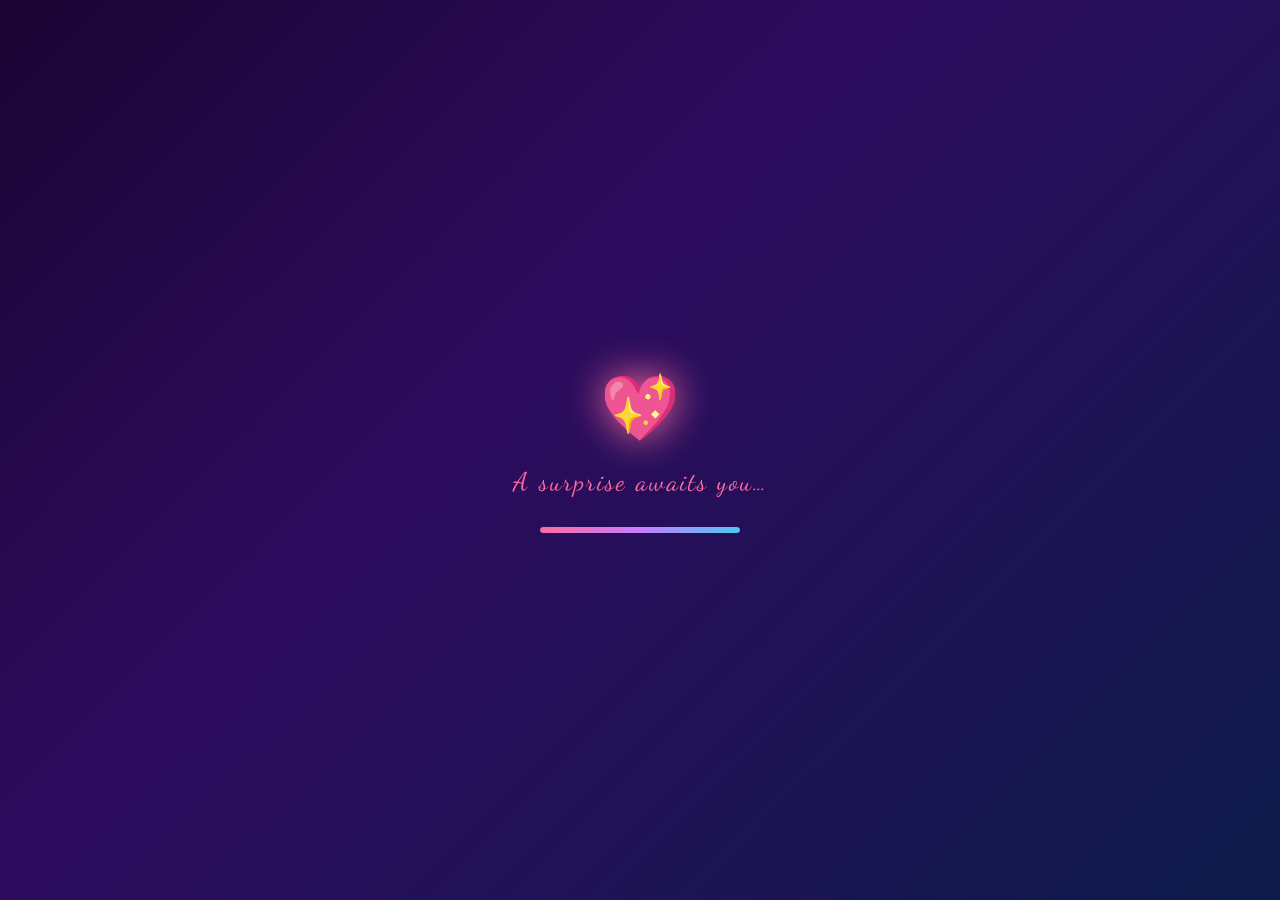
<file: index.html>
<!DOCTYPE html>
<html lang="en">
<head>
  <meta charset="UTF-8" />
  <meta name="viewport" content="width=device-width, initial-scale=1.0, maximum-scale=1.0" />
  <title>Happy Friendship Day, Sagarika ❤️</title>
  <!-- Google Fonts -->
  <link href="https://fonts.googleapis.com/css2?family=Playfair+Display:ital,wght@0,400;0,700;1,400&family=Lato:wght@300;400;700&family=Dancing+Script:wght@600;700&display=swap" rel="stylesheet" />

  <style>
    /* =============================================
       CSS RESET & ROOT VARIABLES
    ============================================= */
    *, *::before, *::after { box-sizing: border-box; margin: 0; padding: 0; }

    :root {
      --pink:       #ff6b9d;
      --rose:       #ff4d8b;
      --lavender:   #c77dff;
      --purple:     #9b5de5;
      --gold:       #ffd700;
      --soft-white: rgba(255,255,255,0.92);
      --glass-bg:   rgba(255,255,255,0.12);
      --glass-border: rgba(255,255,255,0.25);
      --shadow:     0 8px 32px rgba(155,93,229,0.25);
      --grad1: linear-gradient(135deg, #1a0533 0%, #2d0b5e 40%, #0d1b4a 100%);
      --grad2: linear-gradient(135deg, #ff6b9d, #c77dff, #4cc9f0);
      --font-display: 'Playfair Display', serif;
      --font-body:    'Lato', sans-serif;
      --font-script:  'Dancing Script', cursive;
    }

    html { scroll-behavior: smooth; }

    body {
      font-family: var(--font-body);
      background: var(--grad1);
      color: #fff;
      min-height: 100vh;
      overflow-x: hidden;
      -webkit-tap-highlight-color: transparent;
    }

    /* =============================================
       CANVAS BACKGROUND (stars / particles)
    ============================================= */
    #bg-canvas {
      position: fixed;
      inset: 0;
      z-index: 0;
      pointer-events: none;
    }

    /* =============================================
       LOADING SCREEN
    ============================================= */
    #loader {
      position: fixed;
      inset: 0;
      z-index: 9999;
      display: flex;
      flex-direction: column;
      align-items: center;
      justify-content: center;
      background: var(--grad1);
      transition: opacity 0.8s ease, visibility 0.8s ease;
    }
    #loader.hidden { opacity: 0; visibility: hidden; }

    .loader-heart {
      font-size: 64px;
      animation: loaderPulse 1s ease-in-out infinite;
      filter: drop-shadow(0 0 20px #ff6b9d);
    }
    @keyframes loaderPulse {
      0%,100% { transform: scale(1); }
      50%      { transform: scale(1.25); }
    }

    .loader-text {
      font-family: var(--font-script);
      font-size: 1.6rem;
      color: var(--pink);
      margin-top: 20px;
      letter-spacing: 2px;
      animation: fadeInUp 1s ease 0.3s both;
    }

    .loader-bar-wrap {
      width: 200px;
      height: 6px;
      background: rgba(255,255,255,0.15);
      border-radius: 99px;
      margin-top: 30px;
      overflow: hidden;
    }
    .loader-bar {
      height: 100%;
      width: 0%;
      background: var(--grad2);
      border-radius: 99px;
      transition: width 0.1s linear;
    }

    /* =============================================
       PAGE SYSTEM
    ============================================= */
    .page {
      position: relative;
      z-index: 1;
      min-height: 100vh;
      display: none;
      flex-direction: column;
      align-items: center;
      justify-content: center;
      padding: 40px 20px 60px;
      opacity: 0;
      transform: translateY(30px);
      transition: opacity 0.7s ease, transform 0.7s ease;
    }
    .page.active {
      display: flex;
      opacity: 1;
      transform: translateY(0);
    }
    .page.fade-out {
      opacity: 0;
      transform: translateY(-30px);
    }

    /* =============================================
       FLOATING DECORATIONS
    ============================================= */
    .floating-layer {
      position: fixed;
      inset: 0;
      pointer-events: none;
      z-index: 0;
      overflow: hidden;
    }

    /* Hearts */
    .float-heart {
      position: absolute;
      font-size: 20px;
      animation: floatUp linear infinite;
      opacity: 0;
    }
    @keyframes floatUp {
      0%   { opacity: 0; transform: translateY(0) rotate(-10deg) scale(0.8); }
      10%  { opacity: 0.8; }
      90%  { opacity: 0.6; }
      100% { opacity: 0; transform: translateY(-110vh) rotate(20deg) scale(1.1); }
    }

    /* Balloons */
    .balloon {
      position: absolute;
      bottom: -80px;
      font-size: 36px;
      animation: balloonFloat linear infinite;
      filter: drop-shadow(0 4px 8px rgba(0,0,0,0.3));
    }
    @keyframes balloonFloat {
      0%   { transform: translateY(0) rotate(-5deg); opacity: 0; }
      5%   { opacity: 1; }
      95%  { opacity: 0.8; }
      100% { transform: translateY(-110vh) rotate(5deg); opacity: 0; }
    }

    /* Sparkles */
    .sparkle {
      position: absolute;
      width: 6px;
      height: 6px;
      border-radius: 50%;
      animation: sparkleAnim ease-in-out infinite;
    }
    @keyframes sparkleAnim {
      0%,100% { opacity: 0; transform: scale(0); }
      50%      { opacity: 1; transform: scale(1); }
    }

    /* =============================================
       GLASSMORPHISM CARD
    ============================================= */
    .glass-card {
      background: var(--glass-bg);
      border: 1px solid var(--glass-border);
      border-radius: 24px;
      backdrop-filter: blur(16px);
      -webkit-backdrop-filter: blur(16px);
      box-shadow: var(--shadow), inset 0 1px 0 rgba(255,255,255,0.2);
      padding: 32px 28px;
      width: 100%;
      max-width: 480px;
    }

    /* =============================================
       BUTTONS
    ============================================= */
    .btn-magic {
      display: inline-flex;
      align-items: center;
      gap: 10px;
      padding: 16px 36px;
      border: none;
      border-radius: 99px;
      background: linear-gradient(135deg, var(--pink), var(--purple));
      color: #fff;
      font-family: var(--font-body);
      font-size: 1rem;
      font-weight: 700;
      letter-spacing: 1px;
      cursor: pointer;
      position: relative;
      overflow: hidden;
      box-shadow: 0 4px 24px rgba(255,107,157,0.5);
      transition: transform 0.2s, box-shadow 0.2s;
      margin-top: 28px;
      text-transform: uppercase;
    }
    .btn-magic::before {
      content: '';
      position: absolute;
      inset: 0;
      background: linear-gradient(135deg, rgba(255,255,255,0.25), transparent);
      border-radius: inherit;
    }
    .btn-magic::after {
      content: '';
      position: absolute;
      width: 80px;
      height: 100%;
      top: 0;
      left: -100px;
      background: linear-gradient(90deg, transparent, rgba(255,255,255,0.35), transparent);
      transform: skewX(-20deg);
      transition: left 0.5s ease;
    }
    .btn-magic:hover::after,
    .btn-magic:active::after { left: 120%; }
    .btn-magic:active { transform: scale(0.96); box-shadow: 0 2px 12px rgba(255,107,157,0.4); }
    .btn-magic:hover  { transform: scale(1.04) translateY(-2px); box-shadow: 0 8px 32px rgba(255,107,157,0.6); }

    /* =============================================
       TYPOGRAPHY HELPERS
    ============================================= */
    .display-title {
      font-family: var(--font-display);
      font-size: clamp(2rem, 7vw, 3.2rem);
      font-weight: 700;
      background: var(--grad2);
      -webkit-background-clip: text;
      -webkit-text-fill-color: transparent;
      background-clip: text;
      text-align: center;
      line-height: 1.2;
      filter: drop-shadow(0 0 20px rgba(255,107,157,0.4));
    }
    .script-title {
      font-family: var(--font-script);
      font-size: clamp(1.4rem, 5vw, 2rem);
      color: var(--gold);
      text-align: center;
      margin-bottom: 6px;
    }
    .body-text {
      font-size: 1rem;
      line-height: 1.8;
      color: rgba(255,255,255,0.88);
      text-align: center;
    }

    /* =============================================
       PAGE 1 – WELCOME
    ============================================= */
    #page1 { gap: 24px; }

    .welcome-emoji {
      font-size: 80px;
      animation: floatBounce 3s ease-in-out infinite;
      filter: drop-shadow(0 0 30px rgba(255,107,157,0.7));
    }
    @keyframes floatBounce {
      0%,100% { transform: translateY(0); }
      50%      { transform: translateY(-18px); }
    }

    .confetti-wrap {
      position: relative;
      width: 100%;
      max-width: 480px;
      overflow: visible;
    }

    /* =============================================
       PAGE 2 – STORY
    ============================================= */
    #page2 { gap: 20px; }

    .story-para {
      font-size: 0.98rem;
      line-height: 1.85;
      color: rgba(255,255,255,0.9);
      text-align: left;
      margin-bottom: 14px;
    }
    .story-para:first-of-type::first-letter {
      font-family: var(--font-display);
      font-size: 2.8rem;
      float: left;
      line-height: 0.85;
      margin-right: 6px;
      background: var(--grad2);
      -webkit-background-clip: text;
      -webkit-text-fill-color: transparent;
      background-clip: text;
    }

    /* =============================================
       PAGE 3 – ABOUT SAGARIKA
    ============================================= */
    #page3 { gap: 16px; }

    .compliment-grid {
      display: flex;
      flex-direction: column;
      gap: 12px;
      width: 100%;
      max-width: 480px;
    }

    .compliment-card {
      display: flex;
      align-items: center;
      gap: 14px;
      background: var(--glass-bg);
      border: 1px solid var(--glass-border);
      border-radius: 16px;
      padding: 16px 20px;
      backdrop-filter: blur(12px);
      -webkit-backdrop-filter: blur(12px);
      box-shadow: 0 4px 16px rgba(155,93,229,0.2);
      animation: slideInCard 0.6s ease both;
      transform: translateX(0);
    }
    @keyframes slideInCard {
      from { opacity: 0; transform: translateX(-30px); }
      to   { opacity: 1; transform: translateX(0); }
    }
    .compliment-icon { font-size: 28px; flex-shrink: 0; }
    .compliment-text {
      font-size: 0.95rem;
      color: rgba(255,255,255,0.9);
      font-weight: 400;
    }

    /* =============================================
       PAGE 4 – GIFT
    ============================================= */
    #page4 { gap: 24px; }

    .gift-container {
      position: relative;
      width: 180px;
      height: 180px;
      cursor: pointer;
      margin: 0 auto;
    }

    .gift-box {
      width: 100%;
      height: 100%;
      position: relative;
      transition: transform 0.3s ease;
    }
    .gift-box:active { transform: scale(0.94); }

    /* Gift box SVG built entirely from divs */
    .gift-body {
      position: absolute;
      bottom: 0;
      left: 50%;
      transform: translateX(-50%);
      width: 140px;
      height: 100px;
      background: linear-gradient(135deg, #ff6b9d, #c77dff);
      border-radius: 12px 12px 16px 16px;
      box-shadow: 0 8px 30px rgba(255,107,157,0.5);
    }
    .gift-lid {
      position: absolute;
      top: 10px;
      left: 50%;
      transform: translateX(-50%);
      width: 160px;
      height: 40px;
      background: linear-gradient(135deg, #c77dff, #ff6b9d);
      border-radius: 10px;
      box-shadow: 0 4px 16px rgba(155,93,229,0.5);
      transition: transform 0.6s cubic-bezier(0.34, 1.56, 0.64, 1), opacity 0.4s ease;
      transform-origin: center top;
    }
    .gift-lid.open {
      transform: translateX(-50%) translateY(-60px) rotateX(-120deg);
      opacity: 0;
    }
    .gift-ribbon-v {
      position: absolute;
      bottom: 0;
      left: 50%;
      transform: translateX(-50%);
      width: 16px;
      height: 100px;
      background: var(--gold);
      border-radius: 4px;
      z-index: 2;
    }
    .gift-ribbon-h {
      position: absolute;
      bottom: 50px;
      left: 50%;
      transform: translateX(-65px);
      width: 130px;
      height: 16px;
      background: var(--gold);
      border-radius: 4px;
      z-index: 2;
    }
    .gift-bow {
      position: absolute;
      top: 18px;
      left: 50%;
      transform: translateX(-50%);
      font-size: 36px;
      z-index: 5;
      filter: drop-shadow(0 0 8px gold);
      animation: bowPulse 2s ease-in-out infinite;
    }
    @keyframes bowPulse {
      0%,100% { transform: translateX(-50%) scale(1); }
      50%      { transform: translateX(-50%) scale(1.1); }
    }

    /* Inside gift – makeup box */
    .makeup-reveal {
      display: none;
      flex-direction: column;
      align-items: center;
      gap: 12px;
      animation: popIn 0.6s cubic-bezier(0.34, 1.56, 0.64, 1) both;
    }
    .makeup-reveal.show { display: flex; }
    @keyframes popIn {
      from { opacity: 0; transform: scale(0.5); }
      to   { opacity: 1; transform: scale(1); }
    }
    .makeup-box-wrap { font-size: 80px; filter: drop-shadow(0 0 24px #ffd700) drop-shadow(0 0 48px rgba(255,107,157,0.6)); }

    .gift-tap-hint {
      font-size: 0.85rem;
      color: rgba(255,255,255,0.6);
      font-style: italic;
      animation: blink 2s ease-in-out infinite;
    }
    @keyframes blink {
      0%,100% { opacity: 0.6; }
      50%      { opacity: 1; }
    }

    /* Glitter burst */
    .glitter-burst { position: absolute; inset: 0; pointer-events: none; }
    .glitter-particle {
      position: absolute;
      width: 8px;
      height: 8px;
      border-radius: 50%;
      animation: glitterFly 1s ease-out forwards;
    }
    @keyframes glitterFly {
      0%   { opacity: 1; transform: translate(0,0) scale(1); }
      100% { opacity: 0; transform: var(--tx) scale(0); }
    }

    /* =============================================
       PAGE 5 – LETTER
    ============================================= */
    #page5 { gap: 24px; }

    .letter-card {
      width: 100%;
      max-width: 480px;
      background: rgba(255,255,255,0.08);
      border: 1px solid rgba(255,255,255,0.2);
      border-radius: 24px;
      padding: 32px 24px;
      backdrop-filter: blur(20px);
      -webkit-backdrop-filter: blur(20px);
      box-shadow: 0 8px 48px rgba(155,93,229,0.3), inset 0 1px 0 rgba(255,255,255,0.15);
      position: relative;
      overflow: hidden;
    }
    .letter-card::before {
      content: '';
      position: absolute;
      top: -50%;
      left: -50%;
      width: 200%;
      height: 200%;
      background: radial-gradient(circle at 30% 30%, rgba(255,107,157,0.08), transparent 60%);
      pointer-events: none;
    }

    #letterText {
      font-family: var(--font-body);
      font-size: 0.95rem;
      line-height: 1.9;
      color: rgba(255,255,255,0.9);
      text-align: left;
      white-space: pre-wrap;
      min-height: 40px;
    }

    .cursor-blink {
      display: inline-block;
      width: 2px;
      height: 1.1em;
      background: var(--pink);
      vertical-align: text-bottom;
      animation: cursorBlink 0.7s step-end infinite;
    }
    @keyframes cursorBlink { 0%,100% { opacity: 1; } 50% { opacity: 0; } }

    .letter-sign {
      font-family: var(--font-script);
      font-size: 1.5rem;
      color: var(--gold);
      text-align: right;
      margin-top: 24px;
      display: none;
      animation: fadeInUp 1s ease both;
    }

    .ending-title {
      display: none;
      font-family: var(--font-script);
      font-size: clamp(1.6rem, 6vw, 2.4rem);
      background: var(--grad2);
      -webkit-background-clip: text;
      -webkit-text-fill-color: transparent;
      background-clip: text;
      text-align: center;
      filter: drop-shadow(0 0 20px rgba(255,107,157,0.5));
      animation: glowPulse 2s ease-in-out infinite;
    }
    @keyframes glowPulse {
      0%,100% { filter: drop-shadow(0 0 10px rgba(255,107,157,0.5)); }
      50%      { filter: drop-shadow(0 0 30px rgba(255,107,157,0.9)); }
    }

    /* =============================================
       FIREWORKS CANVAS
    ============================================= */
    #fireworksCanvas {
      position: fixed;
      inset: 0;
      z-index: 2;
      pointer-events: none;
      display: none;
    }

    /* =============================================
       PROGRESS DOTS
    ============================================= */
    .progress-dots {
      position: fixed;
      right: 16px;
      top: 50%;
      transform: translateY(-50%);
      display: flex;
      flex-direction: column;
      gap: 10px;
      z-index: 100;
    }
    .dot {
      width: 8px;
      height: 8px;
      border-radius: 50%;
      background: rgba(255,255,255,0.3);
      transition: background 0.3s, transform 0.3s;
    }
    .dot.active {
      background: var(--pink);
      transform: scale(1.5);
      box-shadow: 0 0 8px var(--pink);
    }

    /* =============================================
       SECTION HEADER
    ============================================= */
    .section-eyebrow {
      font-size: 0.75rem;
      letter-spacing: 3px;
      text-transform: uppercase;
      color: var(--lavender);
      text-align: center;
      margin-bottom: 4px;
    }

    /* =============================================
       UTILITY ANIMATIONS
    ============================================= */
    @keyframes fadeInUp {
      from { opacity: 0; transform: translateY(20px); }
      to   { opacity: 1; transform: translateY(0); }
    }
    @keyframes fadeIn {
      from { opacity: 0; }
      to   { opacity: 1; }
    }
    @keyframes shimmer {
      0%   { background-position: -200% center; }
      100% { background-position: 200% center; }
    }

    .divider {
      width: 60px;
      height: 3px;
      background: var(--grad2);
      border-radius: 99px;
      margin: 12px auto;
    }

    /* Music button */
    #musicBtn {
      position: fixed;
      bottom: 20px;
      left: 20px;
      z-index: 500;
      width: 48px;
      height: 48px;
      border-radius: 50%;
      border: none;
      background: var(--glass-bg);
      border: 1px solid var(--glass-border);
      backdrop-filter: blur(12px);
      cursor: pointer;
      font-size: 20px;
      display: flex;
      align-items: center;
      justify-content: center;
      color: #fff;
      box-shadow: 0 4px 16px rgba(0,0,0,0.3);
      transition: transform 0.2s;
    }
    #musicBtn:active { transform: scale(0.9); }

    /* Responsive tweaks */
    @media (max-width: 360px) {
      .glass-card { padding: 24px 18px; }
      .display-title { font-size: 1.8rem; }
    }
  </style>
</head>
<body>

<!-- =============================================
     LOADING SCREEN
============================================= -->
<div id="loader">
  <div class="loader-heart">💖</div>
  <div class="loader-text">A surprise awaits you…</div>
  <div class="loader-bar-wrap">
    <div class="loader-bar" id="loaderBar"></div>
  </div>
</div>

<!-- =============================================
     BACKGROUND CANVAS (stars + particles)
============================================= -->
<canvas id="bg-canvas"></canvas>

<!-- =============================================
     FIREWORKS CANVAS
============================================= -->
<canvas id="fireworksCanvas"></canvas>

<!-- =============================================
     FLOATING DECORATION LAYER
============================================= -->
<div class="floating-layer" id="floatLayer"></div>

<!-- =============================================
     PROGRESS DOTS
============================================= -->
<div class="progress-dots" id="progressDots">
  <div class="dot active"></div>
  <div class="dot"></div>
  <div class="dot"></div>
  <div class="dot"></div>
  <div class="dot"></div>
</div>

<!-- =============================================
     MUSIC BUTTON (placeholder – replace src)
============================================= -->
<button id="musicBtn" title="Toggle music">🎵</button>
<!--
  To add music: uncomment the audio tag below and replace "your-music-file.mp3" with your file.
  <audio id="bgMusic" loop>
    <source src="your-music-file.mp3" type="audio/mpeg" />
  </audio>
-->

<!-- =============================================
     PAGE 1 – WELCOME
============================================= -->
<section class="page active" id="page1">
  <p class="section-eyebrow">✨ Friendship Day 2025 ✨</p>
  <div class="welcome-emoji">🌸</div>

  <div class="display-title">Happy Friendship Day,<br/>Sagarika ❤️</div>

  <div class="divider"></div>

  <div class="glass-card" style="text-align:center;">
    <p class="script-title" style="font-size:1.1rem; color:rgba(255,255,255,0.75);">
      "Some friendships are so rare, they feel like magic.<br/>
      Ours is exactly that."
    </p>
  </div>

  <button class="btn-magic" onclick="goToPage(2)">
    💌 Open Our Journey
  </button>
</section>

<!-- =============================================
     PAGE 2 – FRIENDSHIP STORY
============================================= -->
<section class="page" id="page2">
  <p class="section-eyebrow">Chapter One</p>
  <div class="display-title" style="font-size:clamp(1.6rem,5vw,2.4rem);">Our Friendship Story</div>
  <div class="divider"></div>

  <div class="glass-card">
    <p class="story-para">
      It all started in the middle of a game — Free Fire. Two strangers, each on their own adventure, crossed paths in a world built for battle. But what began as a casual encounter slowly grew into something far more meaningful than either of us expected.
    </p>
    <p class="story-para">
      After that first meeting, we started talking. Not just about the game, but about everything. Hours would pass and it still felt like there was so much left to say. Time had a strange way of disappearing whenever we were in conversation.
    </p>
    <p class="story-para">
      Slowly, we began to understand each other — our humour, our moods, the little things that made us laugh and the bigger things that mattered to us. Every conversation peeled back another layer, and every layer made the friendship feel more real, more valuable.
    </p>
    <p class="story-para">
      Even the most ordinary days stopped feeling ordinary. A boring afternoon could turn into something memorable simply because there was someone on the other end of the screen ready to talk, ready to listen, ready to laugh.
    </p>
    <p class="story-para">
      It became comfortable — the kind of comfort you rarely find. The kind where you don't have to pretend or perform. You could just be yourself, share your honest thoughts, and know they'd be received with warmth.
    </p>
    <p class="story-para" style="margin-bottom:0;">
      And that is how our friendship became one of the happiest parts of life — quietly, beautifully, and without even trying. 🌸
    </p>
  </div>

  <button class="btn-magic" onclick="goToPage(3)">
    🌟 What Makes You Special
  </button>
</section>

<!-- =============================================
     PAGE 3 – ABOUT SAGARIKA
============================================= -->
<section class="page" id="page3">
  <p class="section-eyebrow">For You, Always</p>
  <div class="display-title" style="font-size:clamp(1.6rem,5vw,2.4rem);">You Are Truly Special</div>
  <div class="divider"></div>

  <div class="compliment-grid" id="complimentGrid">
    <!-- Populated by JS for staggered animation -->
  </div>

  <button class="btn-magic" onclick="goToPage(4)" style="margin-top:20px;">
    🎁 Open Your Gift
  </button>
</section>

<!-- =============================================
     PAGE 4 – GIFT
============================================= -->
<section class="page" id="page4">
  <p class="section-eyebrow">A Little Surprise</p>
  <div class="display-title" style="font-size:clamp(1.6rem,5vw,2.4rem);">Your Gift Awaits 🎁</div>
  <div class="divider"></div>

  <!-- Before opening -->
  <div id="giftUnopened">
    <div class="gift-container" onclick="openGift()">
      <div class="gift-box">
        <div class="gift-body"></div>
        <div class="gift-ribbon-v"></div>
        <div class="gift-ribbon-h"></div>
        <div class="gift-lid" id="giftLid"></div>
        <div class="gift-bow">🎀</div>
      </div>
      <div class="glitter-burst" id="glitterBurst"></div>
    </div>
    <p class="gift-tap-hint" style="margin-top:12px;">✨ Tap the gift to open it ✨</p>
  </div>

  <!-- After opening -->
  <div class="makeup-reveal" id="makeupReveal">
    <div class="makeup-box-wrap">💄</div>
    <div class="glass-card" style="text-align:center; padding:20px 24px;">
      <p class="script-title" style="font-size:1.3rem; margin-bottom:8px;">A small surprise</p>
      <p class="body-text" style="font-size:0.92rem;">
        For someone truly special — because you deserve all the sparkle in the world. 💖✨
      </p>
    </div>
  </div>

  <button class="btn-magic" id="lastMsgBtn" style="display:none;" onclick="goToPage(5)">
    💌 One Last Message
  </button>
</section>

<!-- =============================================
     PAGE 5 – HEARTFELT LETTER
============================================= -->
<section class="page" id="page5">
  <p class="section-eyebrow">From the Heart</p>
  <div class="display-title" style="font-size:clamp(1.5rem,5vw,2.2rem);">A Letter Just For You</div>
  <div class="divider"></div>

  <div class="letter-card">
    <div id="letterText"></div>
    <span class="cursor-blink" id="typeCursor"></span>
    <div class="letter-sign" id="letterSign">
      With Best Wishes ❤️<br/>— Your Friend, Always 🌸
    </div>
  </div>

  <div class="ending-title" id="endingTitle">
    Happy Friendship Day, Sagarika 🎉💖
  </div>
</section>

<!-- =============================================
     JAVASCRIPT
============================================= -->
<script>
  /* ============================================
     STATE
  ============================================ */
  let currentPage = 1;
  let giftOpened = false;
  let typingDone = false;
  let fireworksRunning = false;

  /* ============================================
     LOADING SCREEN
  ============================================ */
  (function initLoader() {
    const bar = document.getElementById('loaderBar');
    const loader = document.getElementById('loader');
    let progress = 0;

    const interval = setInterval(() => {
      progress += Math.random() * 18 + 4;
      if (progress >= 100) {
        progress = 100;
        clearInterval(interval);
        setTimeout(() => {
          loader.classList.add('hidden');
          setTimeout(() => loader.remove(), 900);
          triggerEntryAnimation();
        }, 400);
      }
      bar.style.width = progress + '%';
    }, 120);
  })();

  function triggerEntryAnimation() {
    document.querySelector('#page1').style.transition = 'opacity 1s ease, transform 1s ease';
  }

  /* ============================================
     BACKGROUND CANVAS — STARS + GLOW PARTICLES
  ============================================ */
  (function initBgCanvas() {
    const canvas = document.getElementById('bg-canvas');
    const ctx = canvas.getContext('2d');
    let W, H, stars = [], particles = [];

    function resize() {
      W = canvas.width = window.innerWidth;
      H = canvas.height = window.innerHeight;
      buildStars();
    }

    function buildStars() {
      stars = [];
      for (let i = 0; i < 120; i++) {
        stars.push({
          x: Math.random() * W,
          y: Math.random() * H,
          r: Math.random() * 1.8 + 0.3,
          alpha: Math.random() * 0.7 + 0.3,
          speed: Math.random() * 0.003 + 0.001,
          phase: Math.random() * Math.PI * 2
        });
      }
    }

    // Glow particles
    for (let i = 0; i < 30; i++) {
      particles.push({
        x: Math.random(),
        y: Math.random(),
        r: Math.random() * 60 + 30,
        color: ['rgba(255,107,157,', 'rgba(199,125,255,', 'rgba(76,201,240,'][Math.floor(Math.random()*3)],
        alpha: Math.random() * 0.06 + 0.02,
        dx: (Math.random() - 0.5) * 0.0002,
        dy: (Math.random() - 0.5) * 0.0002
      });
    }

    function draw(t) {
      ctx.clearRect(0, 0, W, H);

      // Glow blobs
      particles.forEach(p => {
        p.x = (p.x + p.dx + 1) % 1;
        p.y = (p.y + p.dy + 1) % 1;
        const grd = ctx.createRadialGradient(p.x*W, p.y*H, 0, p.x*W, p.y*H, p.r);
        grd.addColorStop(0, p.color + p.alpha + ')');
        grd.addColorStop(1, p.color + '0)');
        ctx.fillStyle = grd;
        ctx.fillRect(p.x*W - p.r, p.y*H - p.r, p.r*2, p.r*2);
      });

      // Stars
      stars.forEach(s => {
        const twinkle = Math.sin(t * s.speed * 1000 + s.phase) * 0.3 + 0.7;
        ctx.beginPath();
        ctx.arc(s.x, s.y, s.r, 0, Math.PI * 2);
        ctx.fillStyle = `rgba(255,255,255,${s.alpha * twinkle})`;
        ctx.fill();
      });

      requestAnimationFrame(draw);
    }

    window.addEventListener('resize', resize);
    resize();
    requestAnimationFrame(draw);
  })();

  /* ============================================
     FLOATING HEARTS + BALLOONS + SPARKLES
  ============================================ */
  (function spawnFloaters() {
    const layer = document.getElementById('floatLayer');
    const hearts = ['❤️','💖','💕','💗','💓','🌸','✨','⭐'];
    const balloons = ['🎈','🎀'];
    const colors = ['#ff6b9d','#ffd700','#c77dff','#4cc9f0','#ff9a3c'];

    // Hearts
    setInterval(() => {
      const el = document.createElement('div');
      el.className = 'float-heart';
      el.textContent = hearts[Math.floor(Math.random() * hearts.length)];
      el.style.left = Math.random() * 100 + '%';
      el.style.bottom = '-40px';
      el.style.fontSize = (Math.random() * 18 + 12) + 'px';
      const dur = Math.random() * 8 + 7;
      el.style.animationDuration = dur + 's';
      el.style.animationDelay = '0s';
      layer.appendChild(el);
      setTimeout(() => el.remove(), dur * 1000);
    }, 800);

    // Balloons
    setInterval(() => {
      const el = document.createElement('div');
      el.className = 'balloon';
      el.textContent = balloons[Math.floor(Math.random() * balloons.length)];
      el.style.left = (Math.random() * 90 + 5) + '%';
      const dur = Math.random() * 10 + 12;
      el.style.animationDuration = dur + 's';
      el.style.animationDelay = '0s';
      layer.appendChild(el);
      setTimeout(() => el.remove(), dur * 1000);
    }, 2500);

    // Sparkles
    setInterval(() => {
      const el = document.createElement('div');
      el.className = 'sparkle';
      el.style.left = Math.random() * 100 + '%';
      el.style.top  = Math.random() * 100 + '%';
      el.style.background = colors[Math.floor(Math.random() * colors.length)];
      const dur = Math.random() * 2 + 1;
      el.style.animationDuration = dur + 's';
      el.style.animationDelay = Math.random() * 1 + 's';
      el.style.width = el.style.height = (Math.random() * 5 + 3) + 'px';
      layer.appendChild(el);
      setTimeout(() => el.remove(), (dur + 1.5) * 1000);
    }, 300);
  })();

  /* ============================================
     PAGE NAVIGATION
  ============================================ */
  function goToPage(num) {
    const current = document.getElementById('page' + currentPage);
    const next    = document.getElementById('page' + num);

    // Fade out current
    current.classList.add('fade-out');
    setTimeout(() => {
      current.classList.remove('active', 'fade-out');
      current.style.display = 'none';

      // Show next
      next.style.display = 'flex';
      requestAnimationFrame(() => {
        requestAnimationFrame(() => {
          next.classList.add('active');
          currentPage = num;
          updateDots();
          onPageEnter(num);
        });
      });
    }, 500);
  }

  function updateDots() {
    document.querySelectorAll('.dot').forEach((d, i) => {
      d.classList.toggle('active', i + 1 === currentPage);
    });
  }

  function onPageEnter(num) {
    if (num === 3) buildCompliments();
    if (num === 5) startLetter();
  }

  /* ============================================
     PAGE 3 – COMPLIMENTS
  ============================================ */
  const compliments = [
    { icon: '🌸', text: 'You are incredibly kind — the sort of kindness that makes people feel safe around you.' },
    { icon: '😄', text: 'You make every conversation enjoyable. Talking with you never feels like effort.' },
    { icon: '☀️', text: 'Your smile has the power to brighten someone\'s entire day, just like that.' },
    { icon: '🤗', text: 'You are caring in a way that is genuine — people feel it without you even saying a word.' },
    { icon: '💪', text: 'You are supportive. Whenever it matters, you show up with the right words.' },
    { icon: '👑', text: 'You are one of the nicest friends anyone could ever be lucky enough to have.' },
    { icon: '♾️', text: 'I genuinely hope our friendship stays strong, happy, and beautiful forever.' }
  ];

  function buildCompliments() {
    const grid = document.getElementById('complimentGrid');
    if (grid.children.length > 0) return; // already built
    compliments.forEach((c, i) => {
      const card = document.createElement('div');
      card.className = 'compliment-card';
      card.style.animationDelay = (i * 0.1) + 's';
      card.innerHTML = `<span class="compliment-icon">${c.icon}</span><span class="compliment-text">${c.text}</span>`;
      grid.appendChild(card);
    });
  }

  /* ============================================
     PAGE 4 – GIFT OPENING
  ============================================ */
  function openGift() {
    if (giftOpened) return;
    giftOpened = true;

    // Open lid
    document.getElementById('giftLid').classList.add('open');

    // Glitter burst
    const burst = document.getElementById('glitterBurst');
    const colors = ['#ffd700','#ff6b9d','#c77dff','#4cc9f0','#fff'];
    for (let i = 0; i < 20; i++) {
      const p = document.createElement('div');
      p.className = 'glitter-particle';
      const angle = (i / 20) * Math.PI * 2;
      const dist  = Math.random() * 80 + 40;
      p.style.left = '50%';
      p.style.top  = '50%';
      p.style.background = colors[i % colors.length];
      p.style.setProperty('--tx', `translate(${Math.cos(angle)*dist}px, ${Math.sin(angle)*dist}px)`);
      p.style.animationDelay = (Math.random() * 0.2) + 's';
      burst.appendChild(p);
    }

    // Show reveal after animation
    setTimeout(() => {
      document.getElementById('giftUnopened').style.display = 'none';
      document.getElementById('makeupReveal').classList.add('show');
      document.getElementById('lastMsgBtn').style.display = 'inline-flex';
    }, 700);
  }

  /* ============================================
     PAGE 5 – TYPEWRITER LETTER
  ============================================ */
  const letterContent = `Dear Sagarika,

There are some friendships that come into your life quietly, without warning — and before you know it, they have become one of the most precious things you hold close to your heart. Our friendship is exactly that.

Every single conversation we have had has become a beautiful memory. I don't think I ever realised just how much a simple exchange of words could mean until I started talking with you. You have a way of making even the most ordinary moments feel worth remembering.

Friendship is one of the greatest gifts life has to offer. And I count myself truly fortunate to have found a friend like you — someone who listens, who understands, who makes things a little lighter just by being there. Not everyone gets that kind of friendship, and I never take ours for granted.

On this special day, I want you to know how much your presence means. You have added warmth, laughter, and a beautiful kind of comfort to my life that I genuinely treasure.

I hope this friendship of ours lasts forever. I hope we continue to laugh together, support each other, and share countless more conversations — each one adding to the story of a bond that truly matters.

Happy Friendship Day, Sagarika. 🎉

Keep smiling and stay happy, always. The world is a better place with your smile in it. 🌸`;

  function startLetter() {
    if (typingDone) return;
    const el = document.getElementById('letterText');
    const cursor = document.getElementById('typeCursor');
    el.textContent = '';
    let i = 0;

    function type() {
      if (i < letterContent.length) {
        el.textContent += letterContent[i];
        i++;
        const speed = letterContent[i - 1] === '\n' ? 60 : (Math.random() * 20 + 18);
        setTimeout(type, speed);
        // Auto-scroll letter into view
        el.parentElement.scrollTop = el.parentElement.scrollHeight;
      } else {
        cursor.style.display = 'none';
        typingDone = true;
        // Show signature
        setTimeout(() => {
          document.getElementById('letterSign').style.display = 'block';
          // Show ending title
          setTimeout(() => {
            document.getElementById('endingTitle').style.display = 'block';
            launchFireworks();
          }, 1000);
        }, 600);
      }
    }
    type();
  }

  /* ============================================
     FIREWORKS
  ============================================ */
  function launchFireworks() {
    const canvas = document.getElementById('fireworksCanvas');
    canvas.style.display = 'block';
    const ctx = canvas.getContext('2d');
    canvas.width = window.innerWidth;
    canvas.height = window.innerHeight;
    fireworksRunning = true;

    const particles = [];
    const colors = ['#ff6b9d','#ffd700','#c77dff','#4cc9f0','#fff','#ff9a3c'];

    function spawnFirework() {
      const x = Math.random() * canvas.width;
      const y = Math.random() * canvas.height * 0.6 + 50;
      const color = colors[Math.floor(Math.random() * colors.length)];
      for (let i = 0; i < 60; i++) {
        const angle = (Math.PI * 2 / 60) * i;
        const speed = Math.random() * 4 + 1.5;
        particles.push({
          x, y, vx: Math.cos(angle) * speed,
          vy: Math.sin(angle) * speed,
          alpha: 1, color,
          size: Math.random() * 3 + 1
        });
      }
    }

    let t = 0;
    function animate() {
      if (!fireworksRunning) return;
      ctx.fillStyle = 'rgba(0,0,0,0.12)';
      ctx.fillRect(0, 0, canvas.width, canvas.height);

      particles.forEach((p, idx) => {
        p.x += p.vx;
        p.y += p.vy;
        p.vy += 0.06;
        p.vx *= 0.98;
        p.alpha -= 0.016;
        ctx.globalAlpha = Math.max(p.alpha, 0);
        ctx.fillStyle = p.color;
        ctx.beginPath();
        ctx.arc(p.x, p.y, p.size, 0, Math.PI * 2);
        ctx.fill();
      });
      ctx.globalAlpha = 1;

      // Remove dead particles
      for (let i = particles.length - 1; i >= 0; i--) {
        if (particles[i].alpha <= 0) particles.splice(i, 1);
      }

      t++;
      if (t % 50 === 0) spawnFirework();
      requestAnimationFrame(animate);
    }

    // Initial burst
    for (let i = 0; i < 4; i++) setTimeout(spawnFirework, i * 300);
    animate();

    // Stop after 8 seconds
    setTimeout(() => {
      fireworksRunning = false;
      ctx.clearRect(0, 0, canvas.width, canvas.height);
      canvas.style.display = 'none';
    }, 8000);
  }

  /* ============================================
     MUSIC TOGGLE (placeholder)
  ============================================ */
  document.getElementById('musicBtn').addEventListener('click', () => {
    const audio = document.getElementById('bgMusic');
    const btn   = document.getElementById('musicBtn');
    if (!audio) {
      btn.title = 'Add a music file to enable this feature';
      btn.style.opacity = '0.5';
      return;
    }
    if (audio.paused) { audio.play(); btn.textContent = '🔊'; }
    else { audio.pause(); btn.textContent = '🎵'; }
  });

  /* ============================================
     RESIZE HANDLER
  ============================================ */
  window.addEventListener('resize', () => {
    const fw = document.getElementById('fireworksCanvas');
    if (fw) { fw.width = window.innerWidth; fw.height = window.innerHeight; }
  });
</script>
</body>
</html>
</file>
